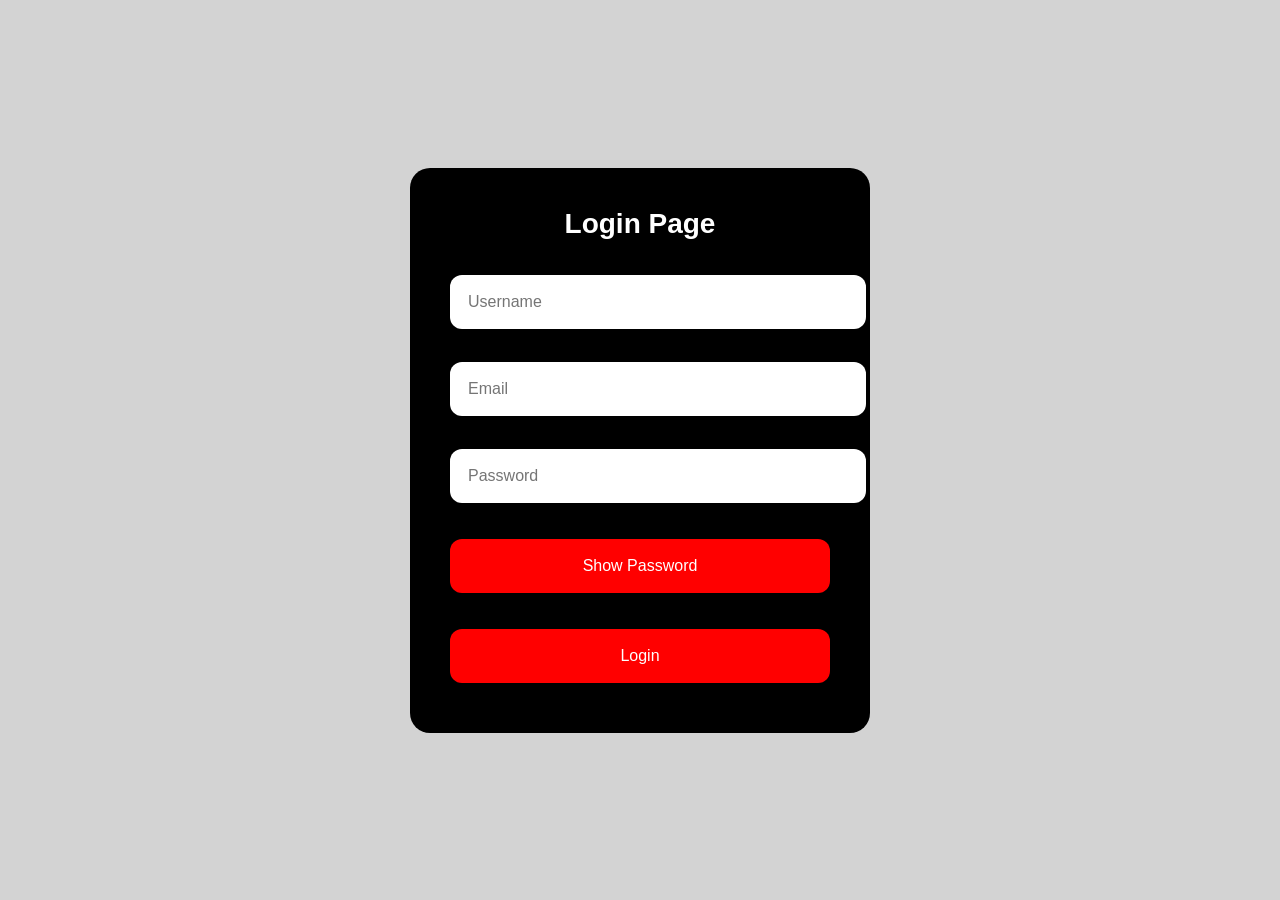
<file: index.html>
<!DOCTYPE html>
<html lang="en">
<head>
<meta charset="UTF-8">
    <meta name="viewport" content="width=device-width, initial-scale=1.0">
<title>Login</title>
<link rel="stylesheet" href="login.css"  />
</head>

<body>


<div class="log"> 
<h2>Login Page</h2>

<!-- Username -->
<input type="text" id="input" placeholder="Username">
<br><br>

<!-- Email -->
<input type="email" id="email" placeholder="Email">
<br><br>

<!-- Password -->
<input type="password" id="pass" placeholder="Password">
<br><br>

<!-- Show / Hide password -->
<button id="show">Show Password</button>
<br><br>

<!-- Login button -->
<button id="sub">Login</button>

<!-- Message -->
<h4 id="msg"></h4>
</div>
<!-- JS file -->
<script src="login.js"></script>

</body>
</html>
</file>
<file: login.css>
*{
  margin:0;
  padding:0;
}

body {
  height: 100vh;
  margin: 0;
  display: flex;
  justify-content: center;
  align-items: center;
  background: lightgray;
  font-family: Arial, sans-serif;
}

.log {
  background: black;
  width: 95%;
  max-width: 380px;
  min-height: 480px;
  padding: 40px;
  border-radius: 20px;
  color: white;
}

h2 {
  text-align: center;
  font-size: 28px;
  margin-bottom: 20px;
}

input {
  width: 100%;
  padding: 18px;
  margin-top: 15px;
  border-radius: 12px;
  border: none;
  font-size: 16px;
}

button {
  width: 100%;
  padding: 18px;
  margin-top: 18px;
  border-radius: 12px;
  border: none;
  font-size: 16px;
  cursor: pointer;
  background: #FF0000;
  color: white;
}#msg{
  color: darkred;
  text-align: center;
  margin: auto; 
  padding: 5px 0;
} 
.email{
  padding: 15px;
  margin: auto;
} 
h2{
  text-align: center;
}
</file>
